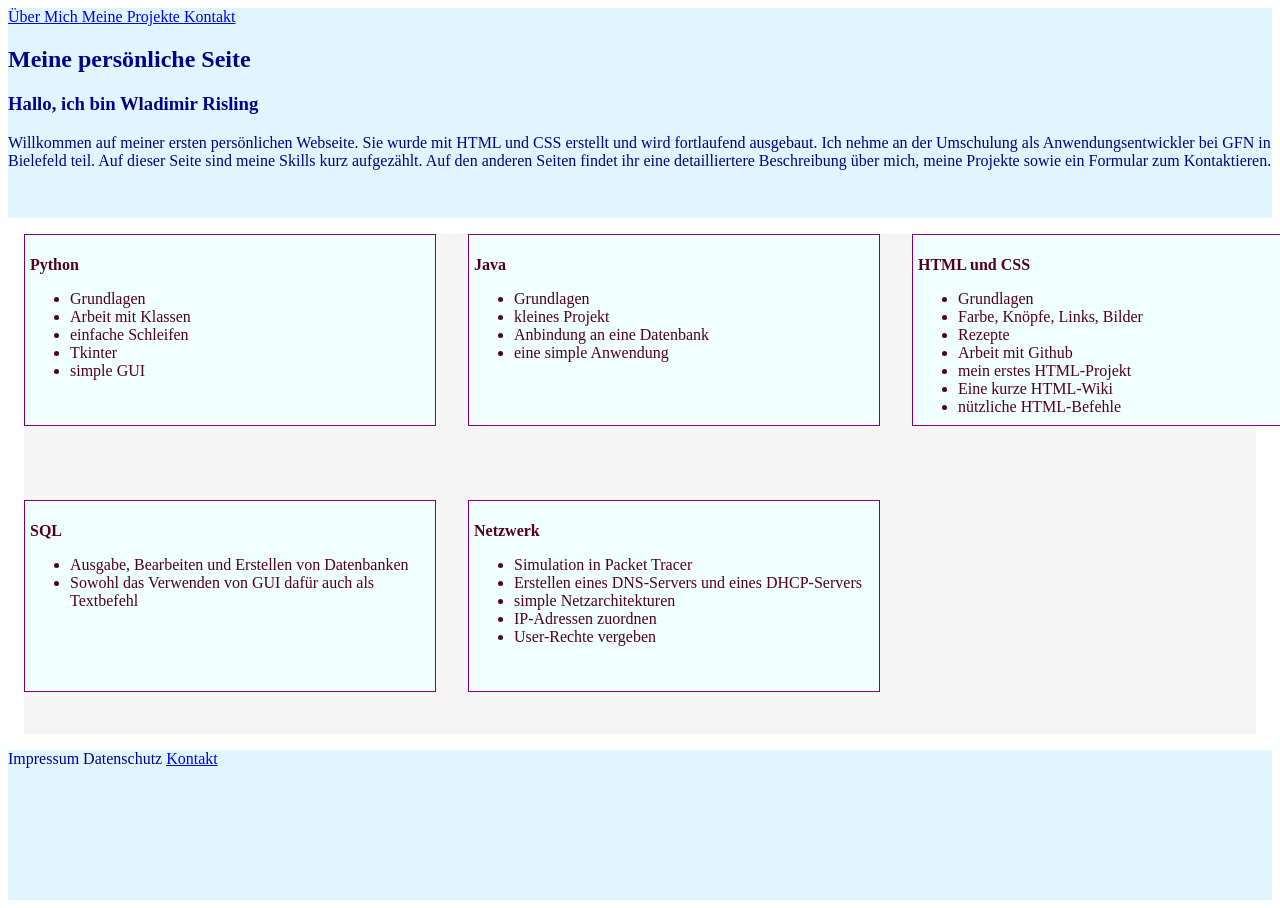
<file: index.html>
<!DOCTYPE html>
<html lang="en">
<head>
    <meta charset="UTF-8">
    <meta name="viewport" content="width=device-width, initial-scale=1.0">
    <title>Startseite</title>
    <link rel="stylesheet" href="./css/style.css">
    <link rel="stylesheet" href="./css/icons.css">
    <link rel="icon" type="image/jpg" href="./img/laptop code.jpg">
</head>



<!--Das, was oben im Hellblauen ist.-->
<body>
    <header>
        <nav>
            <a href="./pg/aboutme.html">Über Mich </a>
            <a href="./pg/projekte.html">Meine Projekte </a>
            <a href="./pg/contact.html">Kontakt</a>

            <h2>Meine persönliche Seite</h2>
            <h3>Hallo, ich bin Wladimir Risling</h3>
            <p width="600">Willkommen auf meiner ersten persönlichen Webseite. Sie wurde mit HTML und CSS erstellt und
            wird fortlaufend ausgebaut. Ich nehme an der Umschulung als Anwendungsentwickler
            bei GFN in Bielefeld teil. Auf dieser Seite sind meine Skills kurz aufgezählt. Auf den anderen
            Seiten findet ihr eine detailliertere Beschreibung über mich, meine Projekte
            sowie ein Formular zum Kontaktieren.
            </p>

        </nav>
        <section>

        </section>

    </header>


<!--Das, was in der Mitte im Grauen ist.-->
    <main class="flexcontainer">
        <section class="box skill">
            <p><strong>Python</strong></p>
            <ul>
                <li>Grundlagen</li>
                <li>Arbeit mit Klassen</li>
                <li>einfache Schleifen</li>
                <li>Tkinter</li>
                <li>simple GUI</li>
            </ul>
        </section>
            
        <section class="box skill">
            <p><strong>Java</strong></p>
            <ul>
                <li>Grundlagen</li>
                <li>kleines Projekt</li>
                <li>Anbindung an eine Datenbank</li>
                <li>eine simple Anwendung</li>
            </ul>
        </section>

        <section class="box skill">
            <p><strong>HTML und CSS</strong></p>
            <ul>
                <li>Grundlagen</li>
                <li>Farbe, Knöpfe, Links, Bilder</li>
                <li>Rezepte</li>
                <li>Arbeit mit Github</li>
                <li>mein erstes HTML-Projekt</li>
                <li>Eine kurze HTML-Wiki</li>
                <li>nützliche HTML-Befehle</li>
            </ul>
        </section>

        <section class="box skill">
            <p><strong>SQL</strong></p>
            <ul>
                <li>Ausgabe, Bearbeiten und Erstellen von Datenbanken</li>
                <li>Sowohl das Verwenden von GUI dafür auch als Textbefehl</li>
            </ul>
        </section>

        <section class="box skill">
            <p><strong>Netzwerk</strong></p>
            <ul>
                <li>Simulation in Packet Tracer</li>
                <li>Erstellen eines DNS-Servers und eines DHCP-Servers</li>
                <li>simple Netzarchitekturen</li>
                <li>IP-Adressen zuordnen</li>
                <li>User-Rechte vergeben</li>
            </ul>
        </section>
    </main>
    

<!--Das, was unten wieder im Hellblauen ist.-->
    <footer>
        <a>Impressum</a>
        <a>Datenschutz</a>
        <a href="./pg/contact.html">Kontakt</a>

    </footer>
</body>
</html>
</file>
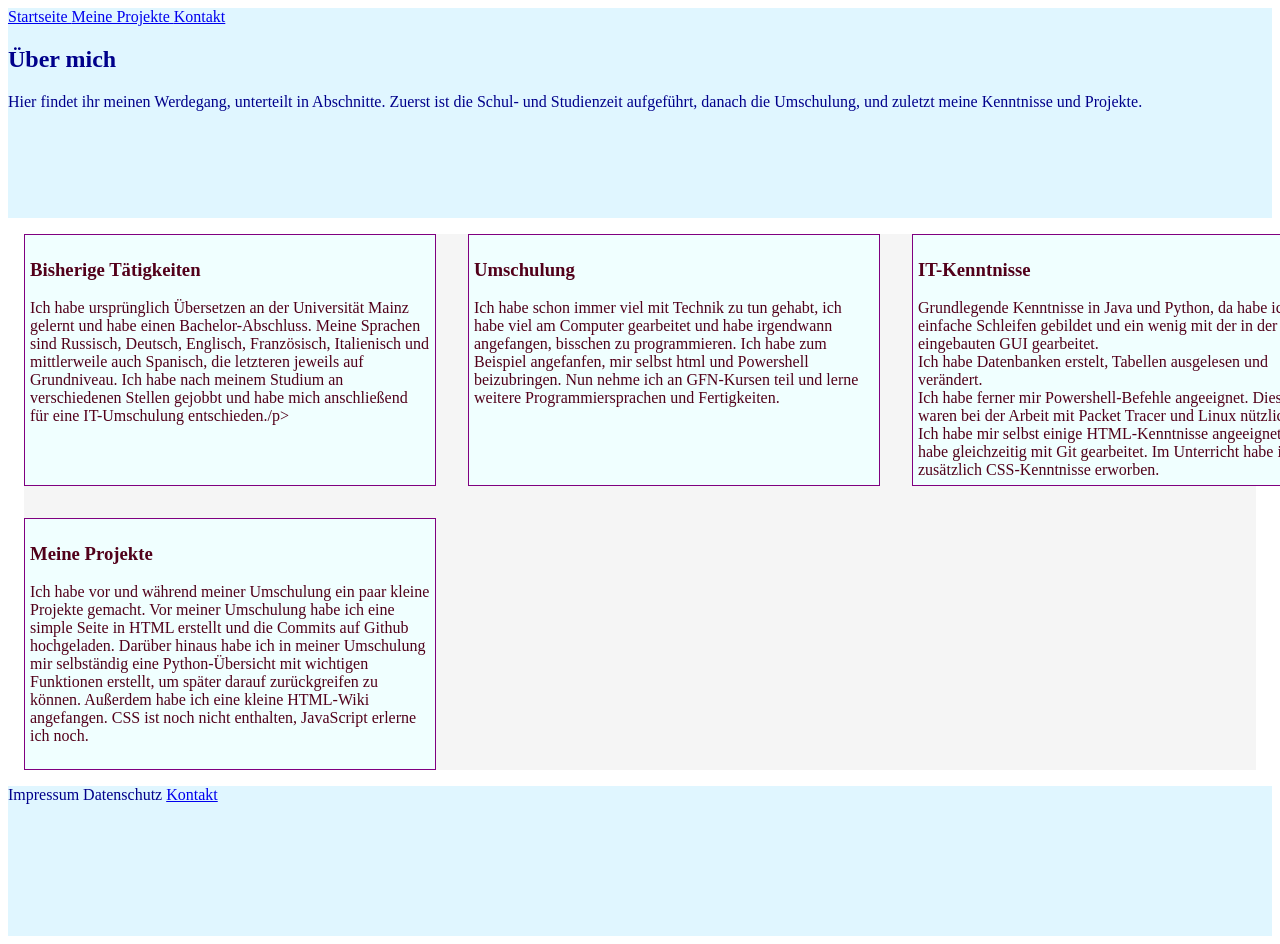
<file: pg/aboutme.html>
<!DOCTYPE html>
<html lang="en">
    <head>
        <meta charset="utf-8">
        <meta name="viewport" content="width=device-width" initial-scale="1.0">
        <title>Über mich</title>
        <link rel="stylesheet" href="../css/style.css">
        <link rel="stylesheet" href="../css/icons.css">
        <link rel="icon" type="image/jpg" href="../img/laptop code.jpg">
    </head>



<!--Das, was oben im Hellblauen ist.-->
    <body>
        <header>
            <nav>
                <a href="../index.html">Startseite </a>
                <a href="projekte.html">Meine Projekte </a>
                <a href="contact.html">Kontakt</a>

                <h2>Über mich</h2>
                <p>Hier findet ihr meinen Werdegang, unterteilt in Abschnitte. Zuerst ist die
                Schul- und Studienzeit aufgeführt, danach die Umschulung, und zuletzt meine Kenntnisse
                und Projekte.
                </p>

            </nav>
            <section>

            </section>
        
        </header>



<!--Das, was in der Mitte im Grauen ist.-->
        <main class="flexcontainer">
            <section class="box2 skill">
                <h3>Bisherige Tätigkeiten</h3>
                <p>Ich habe ursprünglich Übersetzen an der Universität Mainz gelernt und habe
                    einen Bachelor-Abschluss. Meine Sprachen sind Russisch, Deutsch, Englisch, Französisch,
                    Italienisch und mittlerweile auch Spanisch, die letzteren jeweils auf Grundniveau.
                    Ich habe nach meinem Studium an verschiedenen Stellen gejobbt und habe mich anschließend
                    für eine IT-Umschulung entschieden./p>
            </section>

            <section class="box2 skill">
                <h3>Umschulung</h3>
                <p>Ich habe schon immer viel mit Technik zu tun gehabt, ich habe viel am Computer
                    gearbeitet und habe irgendwann angefangen, bisschen zu programmieren. Ich habe zum Beispiel
                    angefanfen, mir selbst html und Powershell beizubringen. Nun nehme ich an GFN-Kursen teil
                    und lerne weitere Programmiersprachen und Fertigkeiten.
                </p>
            </section>

            <section class="box2 skill">
                <h3>IT-Kenntnisse</h3>
                <p> Grundlegende Kenntnisse in Java und Python, da
                    habe ich einfache Schleifen gebildet und ein wenig mit der in der IDE eingebauten
                    GUI gearbeitet.<br>Ich habe Datenbanken erstelt, Tabellen ausgelesen und
                    verändert.<br>Ich habe ferner mir Powershell-Befehle angeeignet. Diese waren
                    bei der Arbeit mit Packet Tracer und Linux nützlich.<br>Ich habe mir
                    selbst einige HTML-Kenntnisse angeeignet und habe gleichzeitig mit
                    Git gearbeitet. Im Unterricht habe ich zusätzlich CSS-Kenntnisse erworben.
                </p>
            </section>

            <section class="box2 skill">
                <h3>Meine Projekte</h3>
                <p>Ich habe vor und während meiner Umschulung ein paar kleine Projekte gemacht. Vor
                    meiner Umschulung habe ich eine simple Seite in HTML erstellt und die Commits auf Github
                    hochgeladen. Darüber hinaus habe ich in meiner Umschulung mir selbständig eine
                    Python-Übersicht mit wichtigen Funktionen erstellt, um später darauf zurückgreifen zu können.
                    Außerdem habe ich eine kleine HTML-Wiki angefangen. CSS ist noch nicht enthalten, JavaScript
                    erlerne ich noch.
                </p>
            </section>
        </main>
    


<!--Das, was unten wieder im Hellblauen ist.-->
        <footer>
            <a>Impressum</a>
            <a>Datenschutz</a>
            <a href="./pg/contact.html">Kontakt</a>
        </footer>

    </body>

</html>
</file>
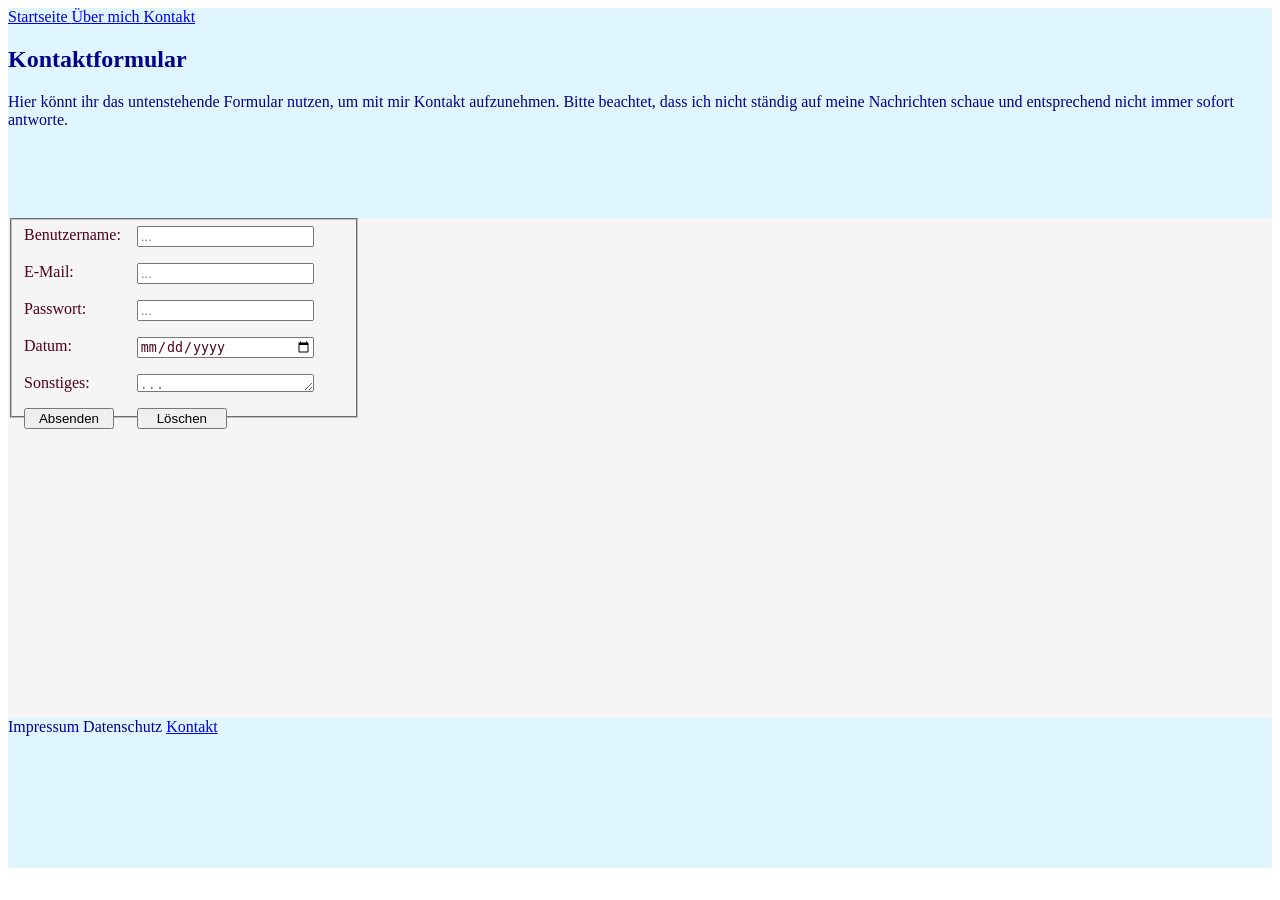
<file: pg/contact.html>
<!DOCTYPE html>
<html lang="en">
<head>
    <meta charset="UTF-8">
    <meta name="viewport" content="width=device-width, initial-scale=1.0">
    <title>Kontakt</title>
    <link rel="stylesheet" href="../css/style.css">
    <link rel="stylesheet" href="../css/icons.css">
    <link rel="icon" type="image/jpg" href="../img/laptop code.jpg">
</head>




<!--Das, was oben im Hellblauen ist.-->
<body>
        <header>
            <nav>
                <a href="../index.html">Startseite </a>
                <a href="aboutme.html">Über mich </a>
                <a href="contact.html">Kontakt</a>

                <h2>Kontaktformular</h2>
                <p>Hier könnt ihr das untenstehende Formular nutzen, um mit mir Kontakt
                aufzunehmen. Bitte beachtet, dass ich nicht ständig auf meine Nachrichten schaue und
                entsprechend nicht immer sofort antworte.
                </p>

            </nav>
            <section>
                
            </section>
        
        </header>



<!--Das, was in der Mitte im Grauen ist.-->
    <main>
        <section class="form1">
            <fieldset>
            <form id="form1">
                <label for="eingabe1">Benutzername:</label>
                    <input type="text" name="eingabe1" id="eingabe1" placeholder="..."><br>
                <label for="email1">E-Mail:</label>
                    <input type="email" name="email1" id="email1" placeholder="..."><br>
                <label for="pw1">Passwort:</label>
                    <input type="password" name="pw1" id="pw1" placeholder="..."><br>
                <label for="datum1">Datum:</label>
                    <input type="date" name="datum1" id="datum1" placeholder="..."><br>
                <label for="wishes1">Sonstiges:</label>
                    <textarea name="wishes1" id="wishes1" placeholder="..." height="250px" width="250px"></textarea><br>
                <button id="buttons" type="submit">Absenden</button>
                <button id="buttons" type="reset">Löschen</button>
            </form>
            </fieldset>

        </section>
    </main>
    


<!--Das, was unten wieder im Hellblauen ist.-->
    <footer>
        <a>Impressum</a>
        <a>Datenschutz</a>
        <a href="./pg/contact.html">Kontakt</a>

    </footer>
    
</body>
</html>
</file>
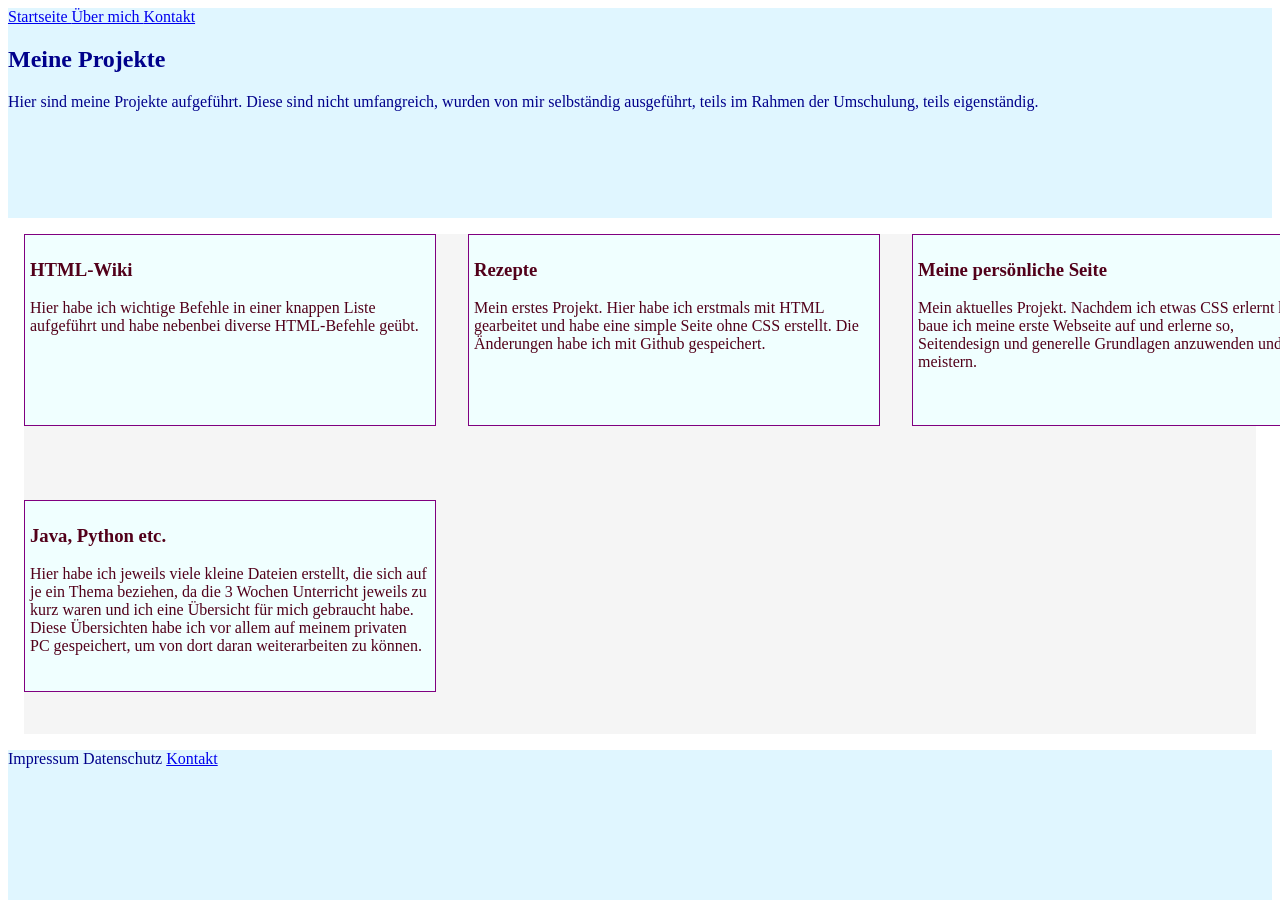
<file: pg/projekte.html>
<!DOCTYPE html>
<html lang="en">
<head>
    <meta charset="UTF-8">
    <meta name="viewport" content="width=device-width, initial-scale=1.0">
    <title>Meine Projekte</title>
    <link rel="stylesheet" href="../css/style.css">
    <link rel="stylesheet" href="../css/icons.css">
    <link rel="icon" type="image/jpg" href="../img/laptop code.jpg">
</head>




<!--Das, was oben im Hellblauen ist.-->
<body>
        <header>
            <nav>
                <a href="../index.html">Startseite </a>
                <a href="aboutme.html">Über mich </a>
                <a href="contact.html">Kontakt</a>

                <h2>Meine Projekte</h2>
                <p>Hier sind meine Projekte aufgeführt. Diese sind nicht umfangreich, wurden
                von mir selbständig ausgeführt, teils im Rahmen der Umschulung, teils eigenständig.
                </p>

            </nav>
            <section>

            </section>
        
        </header>


<!--Das, was in der Mitte im Grauen ist.-->
    <main class="flexcontainer">
        <section class="box skill">
            <h3>HTML-Wiki</h3>
            <p>Hier habe ich wichtige Befehle in einer knappen Liste aufgeführt und habe nebenbei diverse
            HTML-Befehle geübt.</p>
        </section>

        <section class="box skill">
            <h3>Rezepte</h3>
            <p>Mein erstes Projekt. Hier habe ich erstmals mit HTML gearbeitet und habe eine simple
            Seite ohne CSS erstellt. Die Änderungen habe ich mit Github gespeichert.
            </p>
        </section>

        <section class="box skill">
            <h3>Meine persönliche Seite</h3>
            <p>Mein aktuelles Projekt. Nachdem ich etwas CSS erlernt habe, baue ich meine erste Webseite
            auf und erlerne so, Seitendesign und generelle Grundlagen anzuwenden und zu meistern.
            </p>
        </section>

        <section class="box skill">
            <h3>Java, Python etc.</h3>
            <p>Hier habe ich jeweils viele kleine Dateien erstellt, die sich auf je ein Thema beziehen,
            da die 3 Wochen Unterricht jeweils zu kurz waren und ich eine Übersicht für mich gebraucht
            habe. Diese Übersichten habe ich vor allem auf meinem privaten PC gespeichert, um von dort
            daran weiterarbeiten zu können.
            </p>
        </section>

    </main>
    


<!--Das, was unten wieder im Hellblauen ist.-->
    <footer>
        <a>Impressum</a>
        <a>Datenschutz</a>
        <a href="./pg/contact.html">Kontakt</a>

    </footer>
    
</body>
</html>
</file>
<file: css/style.css>
/* Erste CSS-Datei für grobes Layout */
/* oberer, mittlerer und unterer Bereich mit Farbe */
nav {
    background-color: rgb(224, 246, 255);
    color: darkblue;
    height: 210px;
}

main {
    background-color: rgb(245, 245, 245);
    color: rgb(82, 0, 26);
    min-height: 500px;
}

footer {
    background-color: rgb(224, 246, 255);
    color: darkblue;
    height: 150px;
}



/* Hover-Farbe für Links und Knöpfe */
a:hover {
    color: orange;
}

button:hover {
    color: teal;
}


/* Farbe für Formulareingabetext */

#form1>input {
    color: rgb(82, 0, 26);
}
</file>
<file: css/icons.css>
/* Eine 2. CSS-Datei für feinere Arbeiten am Design */
/* Gefärbte Boxen */

/*.flexcontainer {
    display: flex;
    flex-wrap: wrap;
    gap: 10px;

}*/

.flexcontainer {
    display: grid;
    margin: 1rem;
    grid-template-columns: 1fr 1fr 1fr;
    gap: 2rem;
}

/* index Boxen */
.box {
    background-color: azure;
    flex: 1;
    height: 180px;
    width: 400px;
    border: 1px solid purple;
    padding: 5px;

}

/* aboutme Boxen */
.box2 {
    background-color: azure;
    flex: 1;
    height: 240px;
    width: 400px;
    border: 1px solid purple;
    padding: 5px;

}

.skill {
    background-color: azure;
}

/* Formular bündig */
#form1 {
    display: grid;
    grid-template-columns: 1fr 1fr 1fr;
    gap: 1rem;
    height: 180px;
    width: 320px;
}
.form1 {
    width: 320px;
    height: 180px;
}

#buttons {
    width: 90px;
}
</file>
